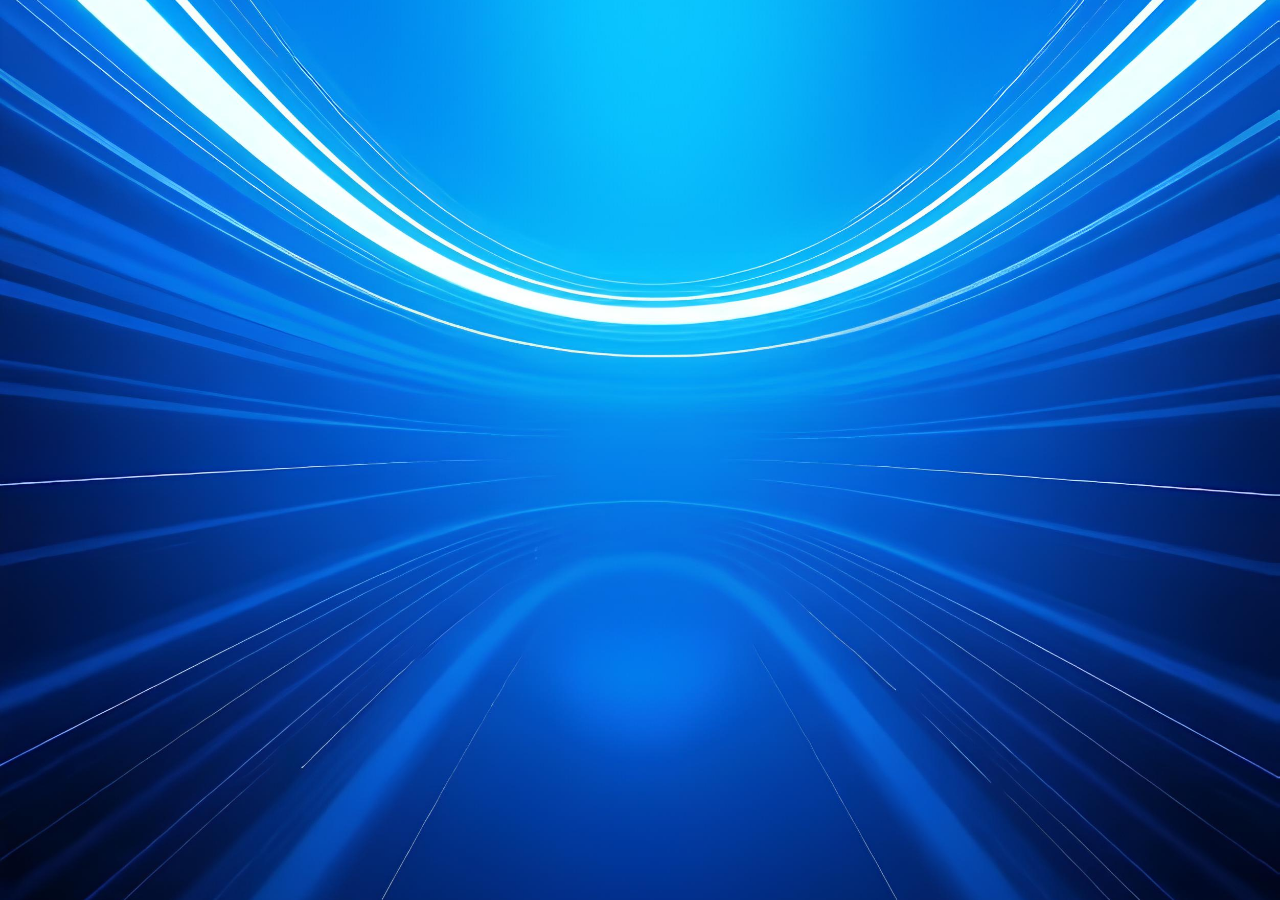
<file: index.html>
<!DOCTYPE html>
<html lang="en">
<head>
    <meta charset="UTF-8">
    <meta name="viewport" content="width=device-width, initial-scale=1.0">
    <title>Document</title>
    <link rel="stylesheet" href="style.css">
</head>
<body>
    
    <script src="script.js"> </script>
</body>
</html>
</file>
<file: style.css>
/* ==== Fonts ==== */
.bodoni-moda-123 {
  font-family: "Bodoni Moda", serif;
  font-optical-sizing: auto;
  font-weight: 400;
  font-style: normal;
}

.montserrat-456 {
  font-family: "Montserrat", sans-serif;
  font-optical-sizing: auto;
  font-weight: 600;
  font-style: normal;
}

.mozilla-headline-789 {
  font-family: "Mozilla Headline", sans-serif;
  font-optical-sizing: auto;
  font-weight: 700;
  font-style: normal;
  font-variation-settings: "wdth" 100;
}

.oswald-1011 {
  font-family: "Oswald", sans-serif;
  font-optical-sizing: auto;
  font-weight: 500;
  font-style: normal;
}

/* ==== Body & Background ==== */
body {
  background: url("img/Light Photos - Download Free High-Quality Pictures _ Freepik (2).jpeg")
    no-repeat center center fixed;
  background-size: cover;
  margin: 0;
  font-family: "Montserrat", sans-serif;
  min-height: 100vh;
  display: flex;
  flex-direction: column;
  align-items: center;
}

/* Navbar container */
.navbar {
  display: flex;
  gap: 25px;
  padding: 12px 40px;
  background: #0d1220;
  border-radius: 40px;
  box-shadow: 0 4px 20px rgba(0, 0, 0, 0.5);
  width: fit-content;
  margin: 20px auto;
}

/* Navbar links */
.navbar a {
  text-decoration: none;
  color: #ffffff;
  font-size: 16px;
  font-weight: 500;
  padding: 10px 20px;
  border-radius: 25px;
  transition: all 0.3s ease-in-out;
}

/* Hover effect */
.navbar a:hover {
  background: #1a2b4d;
  color: #4faaff;
  box-shadow: 0 0 10px rgba(79, 170, 255, 0.8);
  transform: scale(1.05);
}

/* Active button */
.navbar a.active {
  background: #1a2b4d;
  color: #4faaff;
  box-shadow: 0 0 12px rgba(79, 170, 255, 1);
}

/* Main content container */
main.main_up {
  background-color: rgba(255, 255, 255, 0.85);
  padding: 30px 40px;
  border-radius: 12px;
  box-shadow: 0 10px 25px rgba(0, 0, 0, 0.15);
  max-width: 400px;
  width: 90%;
  text-align: center;
  margin-bottom: 40px; /* space below main content if needed */
}

/* ==== Upload Section ==== */
.upload_Sec {
  display: flex;
  flex-direction: column;
  justify-content: center;
  align-items: center;
  gap: 20px;
}

/* Hide native file input */
input[type="file"] {
  display: none;
}

/* Styled upload button */
.upload_button {
  position: relative;
  height: 55px;
  max-width: 300px;
  width: 100%;
  background: #64b5f6;
  border-radius: 6px;
  cursor: pointer;
  box-shadow: 0 5px 10px rgba(0, 0, 0, 0.2);
  overflow: hidden;
  border: none;
  outline: none;
  display: inline-flex;
  align-items: center;
  justify-content: center;
  color: #fff;
  font-family: "Mozilla Headline", sans-serif;
  font-weight: 700;
  font-size: 20px;
  transition: background-color 0.3s ease;
  user-select: none;
  gap: 10px;
}

.upload_button:hover {
  background-color: #4a8ed9;
}

.upload_button::before {
  content: "";
  position: absolute;
  top: 0;
  left: -100%;
  height: 100%;
  width: 100%;
  background: rgba(0, 0, 0, 0.2);
  border-radius: 6px;
}

.upload_button.progress::before {
  animation: progress 6s ease-in-out forwards;
}

@keyframes progress {
  0% {
    left: -100%;
  }
  10% {
    left: -97%;
  }
  20% {
    left: -92%;
  }
  30% {
    left: -82%;
  }
  40% {
    left: -62%;
  }
  50% {
    left: -38%;
  }
  60% {
    left: -18%;
  }
  80% {
    left: -14%;
  }
  90% {
    left: -7%;
  }
  100% {
    left: 0%;
  }
}

.upload_button i {
  font-size: 26px;
}

/* Drag and drop zone */
#drop-zone {
  border: 2px dashed #4a8ed9;
  border-radius: 6px;
  padding: 25px;
  color: #4a8ed9;
  font-family: "Montserrat", sans-serif;
  font-weight: 600;
  cursor: pointer;
  user-select: none;
  transition: background-color 0.2s;
}

#drop-zone.dragover {
  background-color: rgba(100, 181, 246, 0.15);
}

/* Headings */
h2 {
  font-family: "Mozilla Headline", sans-serif;
  font-weight: 700;
  font-variation-settings: "wdth" 400;
  margin: 0;
}
</file>
